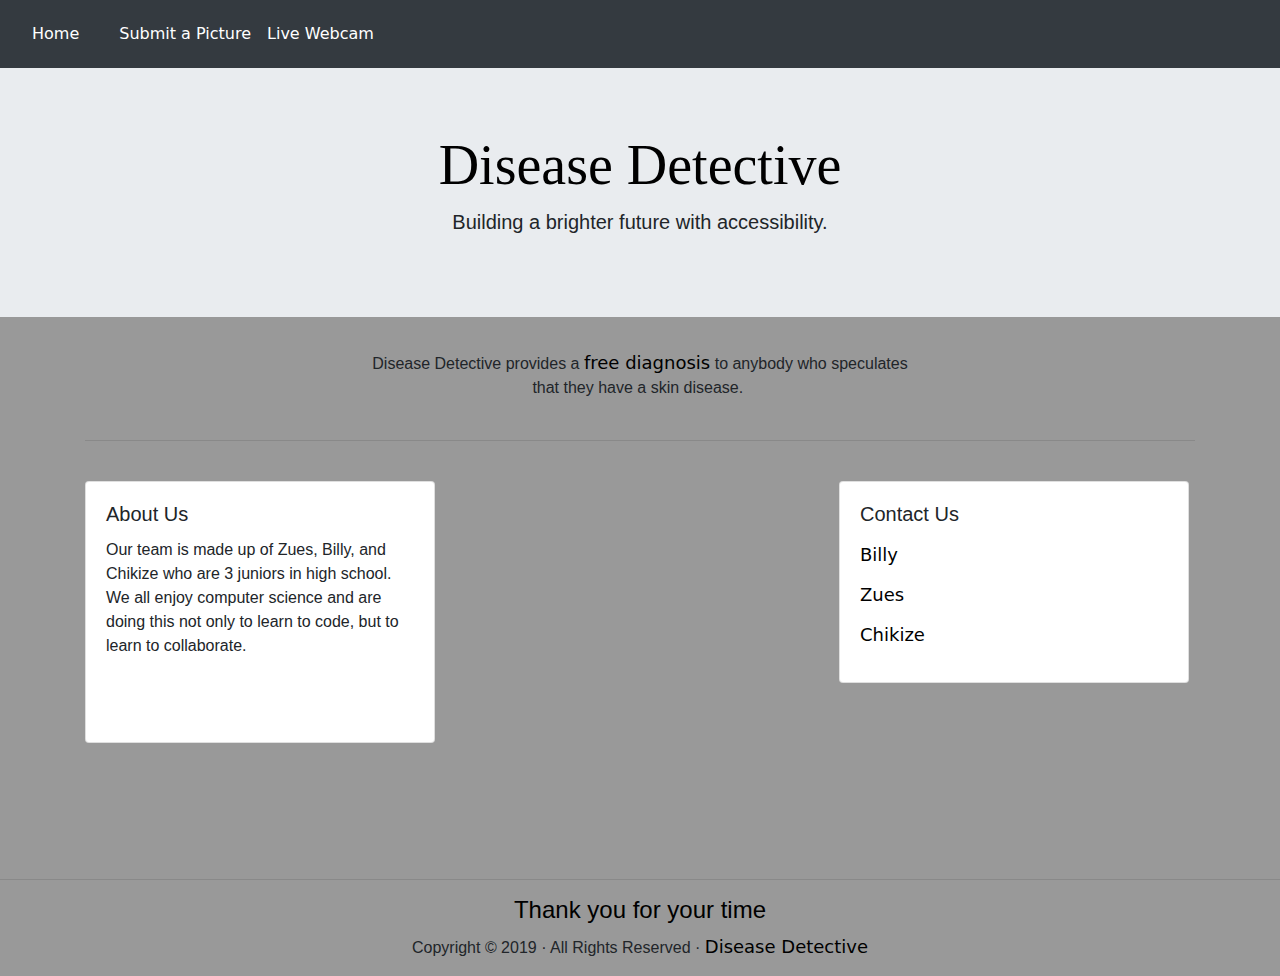
<file: hackFalls_final/Disease-Detective-web-master/Disease Detective Site/Home.html>
<!DOCTYPE html>
<html lang="en">
  <head>
    <meta charset="utf-8">
    <meta http-equiv="X-UA-Compatible" content="IE=edge">
    <meta name="viewport" content="width=device-width, initial-scale=1">
	  
    <title>Disease Detective</title>

    <!-- Bootstrap -->
    <link href="CSS/bootstrap-4.3.1.css" rel="stylesheet">
    <link href="CSS/disease.css" rel="stylesheet" type="text/css">
  </head>
  <body>
    <nav class="navbar navbar-expand-lg navbar-dark bg-dark">
       <a class="navbar-brand" href="Home.html">Home</a>
       <button class="navbar-toggler" type="button" data-toggle="collapse" data-target="#navbarSupportedContent" aria-controls="navbarSupportedContent" aria-expanded="false" aria-label="Toggle navigation">
       <span class="navbar-toggler-icon"></span>
       </button>
       <div class="collapse navbar-collapse" id="navbarSupportedContent">
          <ul class="navbar-nav mr-auto">
             <li class="nav-item active">
                <a class="nav-link" href="#">Submit a Picture <span class="sr-only">(current)</span></a>
             </li>
             <li class="nav-item active">
                <a class="nav-link" href="diseaseDetective-master/diseaseDetective-master/diseaseDetective/Production/Prototypes/LiveWebCam/index.html">Live Webcam</a>
             </li>
          </ul>
        
       </div>
    </nav>

    <div class="jumbotron jumbotron-fluid text-center">
       <h1 class="display-4">Disease Detective</h1>
       <p class="lead">Building a brighter future with accessibility.</p>
    </div>
    <div class="container">
      <div class="row text-center">
          <div class="col-lg-6 offset-lg-3"> Disease Detective provides a <a href="diseaseDetective-master/diseaseDetective-master/diseaseDetective/Production/Prototypes/LiveWebCam/picture.html">free diagnosis</a> to anybody who speculates that they have a skin disease.&nbsp; </div>
      </div>
       <br>
       <hr>
       <br>
       <div class="row">
          <div class="col-md-4">
             <div class="card">
<div class="card-body">
          <h5 class="card-title">About Us</h5>
          <p class="card-text">Our team is made up of Zues, Billy, and Chikize who are 3 juniors in high school. We all enjoy computer science and are doing this not only to learn to code, but to learn to collaborate.</p>
          <br><br>
</div>
             </div>
          </div>
<div class="col-md-4 right">
       <div class="card">
<div class="card-body">
  <h5 class="card-title">Contact Us</h5>
  <p class="card-text"><h5><a href="mailto:Billymyers223@gmail.com">Billy</a></h5></p>
		   <p class="card-text"><h5><a href="mailto:#">Zues</a></h5></p>
	<p class="card-text"><h5><a href="mailto:#">Chikize</a></h5> </p>
</div>
       
      </div>
             </div>
          </div>
       </div>
       <br/>
       <br/>
    
  
       <br/>
       <br/>
<br>
       <hr>
       <div class="row">
          <div class="text-center col-lg-6 offset-lg-3">
            <h4>Thank you for your time</h4>
            <p>Copyright &copy; 2019 &middot; All Rights Reserved &middot; <a href="#" >Disease Detective</a></p>
         </div>
       </div>
 
    <!-- jQuery (necessary for Bootstrap's JavaScript plugins) --> 
    <script src="js/jquery-3.3.1.min.js"></script>

    <!-- Include all compiled plugins (below), or include individual files as needed --> 
    <script src="js/popper.min.js"></script>
  <script src="js/bootstrap-4.3.1.js"></script>
  </body>
</html>
</file>
<file: hackFalls_final/Disease-Detective-web-master/Disease Detective Site/CSS/disease.css>
@charset "utf-8";
/* CSS Document */

h1 {
    font-family: Cambria, "Hoefler Text", "Liberation Serif", Times, "Times New Roman", serif;
    color: #000000;
    text-align: center;
}

#nav h4 {
	text-align: center;
	font-family: Gotham, "Helvetica Neue", Helvetica, Arial, sans-serif;
}
.container .row .col-md-4.right {
    margin-left: 374px;



}

h4 {
    text-align: center;
    color: #000000;
}

#nav h4 {
	text-align: center;
	font-family: Gotham, "Helvetica Neue", Helvetica, Arial, sans-serif;
}
.nav {
	text-align: center;

}
a {
	font-family: Segoe, "Segoe UI", "DejaVu Sans", "Trebuchet MS", Verdana, sans-serif;
	color: #000000;
	font-size: large;
}


.navbar {
    overflow: hidden;
    background-color: #FFCC66;
    font-family: Arial;
    margin-top: 18px;
    margin: 0 auto;
    text-align: center;
	  width: 100%;
}

/* Links inside the navbar */
.navbar a {
  
  font-size: 16px;
  color: white;
  text-align: center;
  padding: 14px 16px;
  text-decoration: none;
}

/* The dropdown container */
.dropdown {
  float: left;
  overflow: hidden;
	  border-style: solid;
  border-width: 5px;
}
#left {
    border-style: solid;
	border: 1px #9DBcDC;
    border-width: 5px;
    padding-right: 10px;
    margin-right: 1000px;
    margin-top: 25px;
    margin-left: 20px;
    margin-bottom: 0px;
    color: #FFFFFF;
    background-color: #9DBcDC;
    padding-left: 10px;
    padding-top: 10px;
    padding-bottom: 10px;
}




/* Add a red background color to navbar links on hover */
.navbar a:hover, .dropdown:hover .dropbtn {
  background-color: red;
}
.navbar a {
}

body {
    background-color: #999999;
}
#webcam {
	width: 800px;
	height: 410px;
	margin-top: 10px;
}
.butt {
	margin-top: -269px;
}
#buttons {
	margin-top: -330px;
}
.right {
}
footer {
    background-color: #FFFFFF;
}
.row.footer {
    background-color: #FFFFFF;
    color: #000000;
}
</file>
